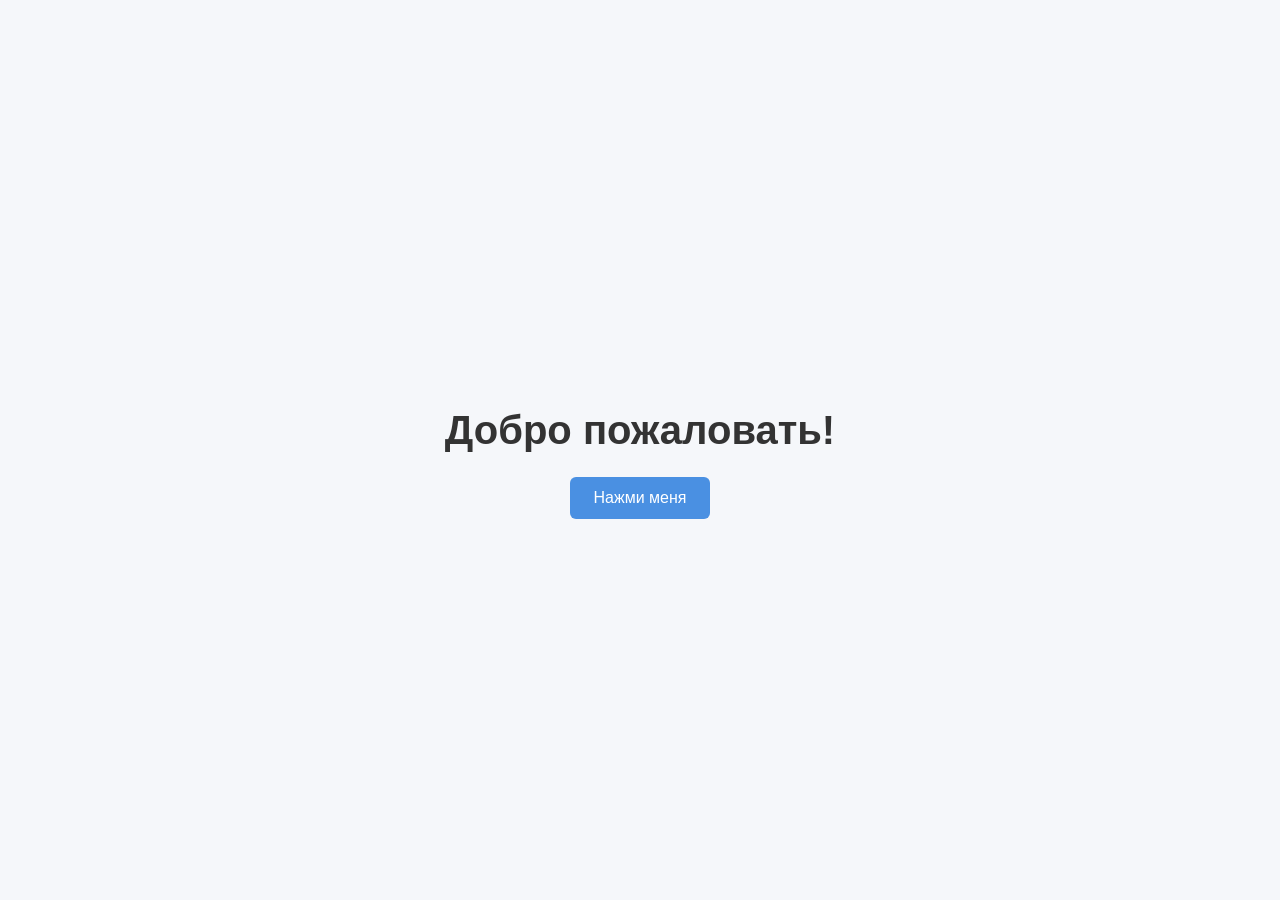
<file: demo/index.html>
<!DOCTYPE html>
<html lang="ru">
<head>
    <meta charset="UTF-8">
    <meta name="viewport" content="width=device-width, initial-scale=1.0">
    <title>Одностраничный сайт</title>
    <style>
        :root {
            --primary-color: #4a90e2;
            --bg-color: #f5f7fa;
            --text-color: #333;
            --button-radius: 6px;
        }
        body {
            margin: 0;
            font-family: -apple-system, BlinkMacSystemFont, "Segoe UI", Roboto, Helvetica, Arial, sans-serif;
            background-color: var(--bg-color);
            color: var(--text-color);
            display: flex;
            flex-direction: column;
            align-items: center;
            justify-content: center;
            height: 100vh;
            text-align: center;
        }
        h1 {
            margin-bottom: 1.5rem;
            font-size: 2.5rem;
        }
        button {
            padding: 0.75rem 1.5rem;
            font-size: 1rem;
            color: #fff;
            background-color: var(--primary-color);
            border: none;
            border-radius: var(--button-radius);
            cursor: pointer;
            transition: background-color 0.2s ease;
        }
        button:hover {
            background-color: #357ab8;
        }
        button:active {
            background-color: #285e8e;
        }
    </style>
</head>
<body>
    <h1>Добро пожаловать!</h1>
    <button id="actionBtn">Нажми меня</button>

    <script>
        document.getElementById('actionBtn').addEventListener('click', () => {
            alert('Кнопка нажата!');
        });
    </script>
</body>
</html>
</file>
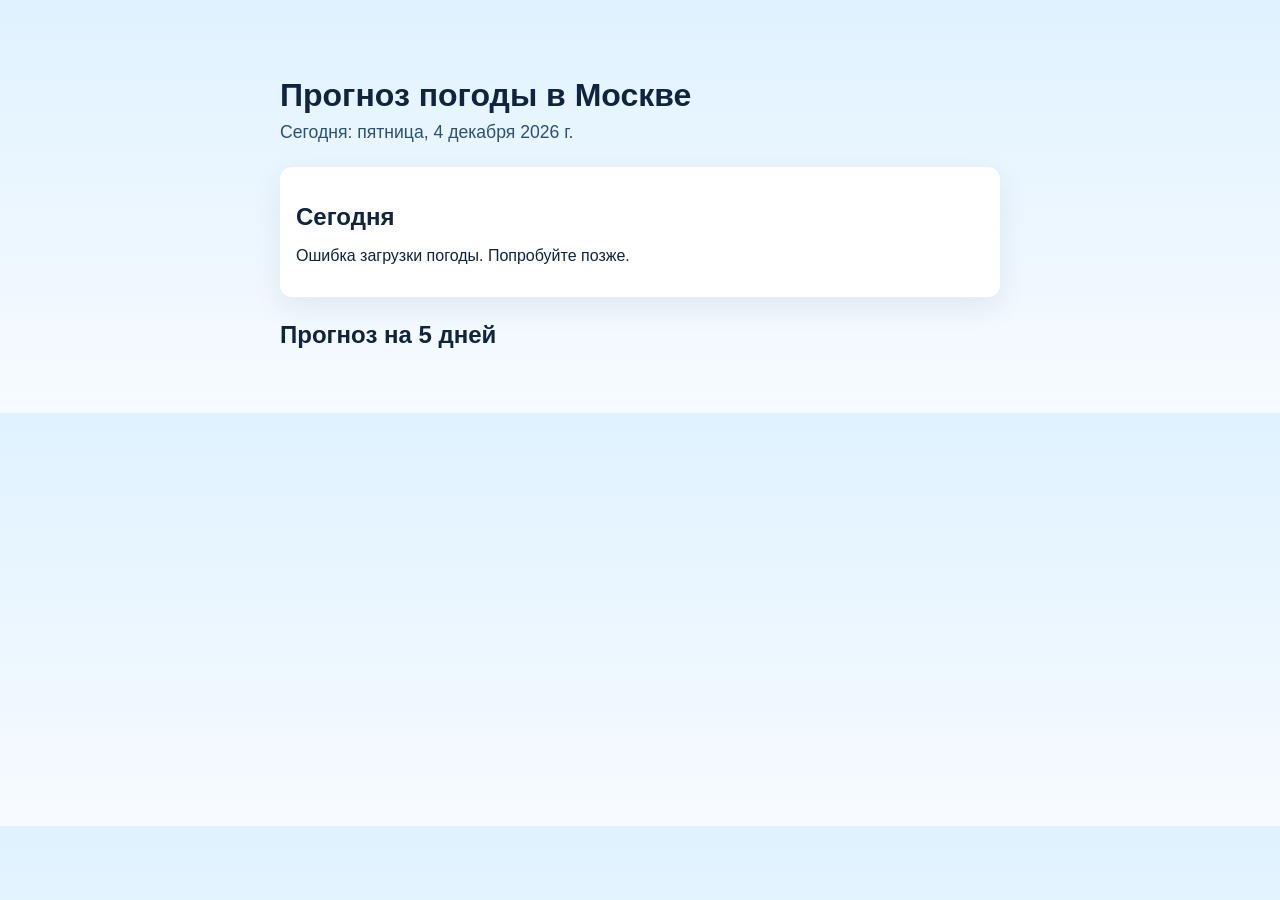
<file: scripts/codex/index.html>
<!DOCTYPE html>
<html lang="ru">
  <head>
    <meta charset="UTF-8" />
    <meta name="viewport" content="width=device-width, initial-scale=1.0" />
    <title>Погода в Москве</title>
    <link rel="stylesheet" href="styles.css" />
  </head>
  <body>
    <main class="app">
      <h1>Прогноз погоды в Москве</h1>
      <p id="current-date" class="current-date"></p>

      <section class="weather-card" aria-live="polite">
        <h2>Сегодня</h2>
        <p id="today-summary">Загрузка...</p>
      </section>

      <section>
        <h2>Прогноз на 5 дней</h2>
        <ul id="forecast-list" class="forecast-list"></ul>
      </section>
    </main>

    <script src="script.js"></script>
  </body>
</html>
</file>
<file: scripts/codex/styles.css>
:root {
  color-scheme: light;
  font-family: "Inter", "Segoe UI", sans-serif;
}

body {
  margin: 0;
  background: linear-gradient(180deg, #e0f2ff 0%, #f7fbff 100%);
  color: #10233f;
}

.app {
  max-width: 720px;
  margin: 2rem auto;
  padding: 1.5rem;
}

h1,
h2 {
  margin-bottom: 0.5rem;
}

.current-date {
  margin-top: 0;
  margin-bottom: 1.5rem;
  font-size: 1.1rem;
  color: #2c4f78;
}

.weather-card {
  background: white;
  border-radius: 12px;
  padding: 1rem;
  box-shadow: 0 10px 30px rgba(16, 35, 63, 0.08);
  margin-bottom: 1.5rem;
}

.forecast-list {
  list-style: none;
  padding: 0;
  margin: 0;
  display: grid;
  gap: 0.75rem;
}

.forecast-item {
  background: #ffffff;
  border: 1px solid #d5e6fb;
  border-radius: 10px;
  padding: 0.75rem 1rem;
  display: flex;
  justify-content: space-between;
  align-items: center;
}

.temp {
  font-weight: 600;
}
</file>
